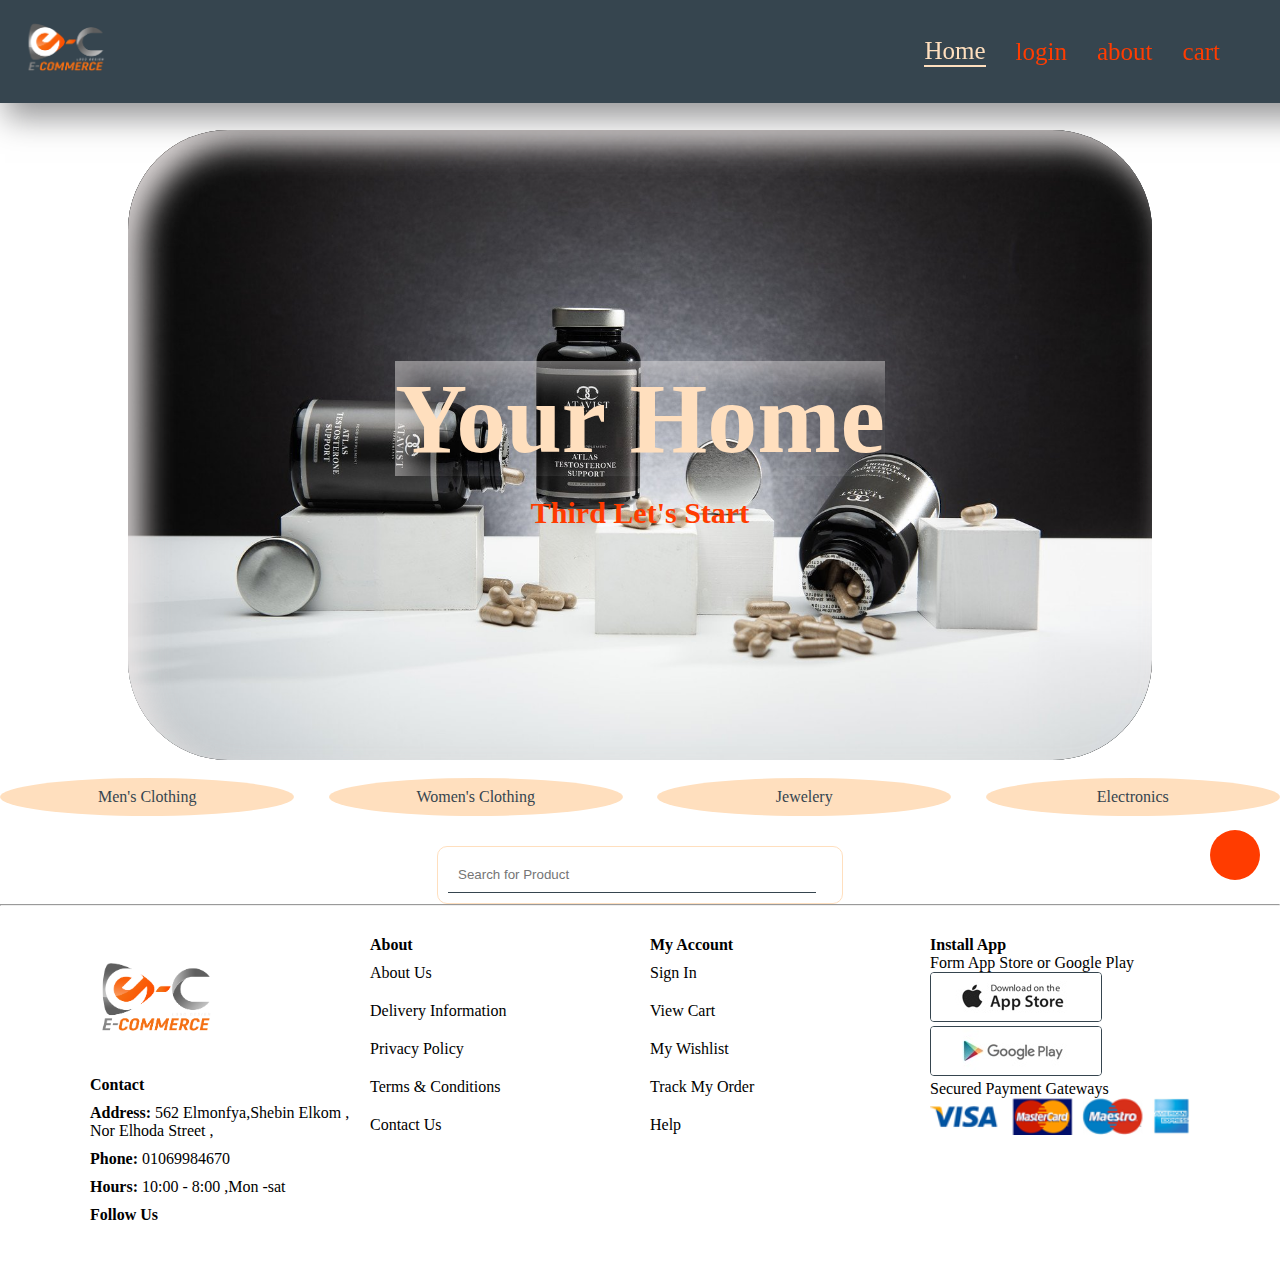
<file: index.html>
<!DOCTYPE html>
<html lang="en">
<head>
    <meta charset="UTF-8">
    <meta name="viewport" content="width=device-width, initial-scale=1.0">
    <link rel="stylesheet" href="./style.css">
    <link rel="stylesheet" href="https://cdnjs.cloudflare.com/ajax/libs/font-awesome/6.4.2/css/all.min.css"
        integrity="sha512-z3gLpd7yknf1YoNbCzqRKc4qyor8gaKU1qmn+CShxbuBusANI9QpRohGBreCFkKxLhei6S9CQXFEbbKuqLg0DA=="
        crossorigin="anonymous" referrerpolicy="no-referrer" />
    <title>Document</title>
</head>
<body>
    <div id="scrollToTop"><i class="fa-solid fa-upload"></i></div>
    <section id="header" class="">
        <div class="logo">
            <a href="#"><img src="./imges/logo.png" alt=""></a>
        </div>
        <ul id="nav">
            <li><a class="active" href="./index.html">Home</a></li>
            <li><a href="./login.html" >login</a></li>
            <li><a href="./about.html">about</a></li>
            <li class="cartPage"><a href="./cart.html">cart</a></li>
            <li class="cartNav">
                <a >
                    <i class="fa-solid fa-cart-shopping"></i>
                    <p class="countCard"></p>
                </a>
            </li>
        </ul>
    </section>
    <section id="cart" class="cart containers">
        <!-- <div class="card">
            <img src="./imges/j.jpg" alt="">
            <div class="descripion">
                <p>loooooooooo</p>
                <h4>loooooooooo</h4>
                <h3>$25</h3>
            </div>
            <div class="price">
                <p class="add">Add To Cart</p>
                <p class="remove">remove To Cart</p>
            </div> -->
        </div>
    </section>
    <section id="slider">
        <div class="containerSlide">

            <div class="slide slide1">
                <h1>Welcome</h1>
                <h3>first smile</h3>
            </div>
            
            <div class="slide slide2">

                <h1>To</h1>
                <h3>second Take a breath</h3>
            </div>
            <div class="slide slide3">

                <h1>Your Home</h1>
                <h3>Third Let's Start</h3>
            </div>
        </div>

        <div class="button container">
            <button class="incr"><i class="fa-solid fa-arrow-right"></i></button>
            <button class="desc"><i class="fa-solid fa-arrow-left"></i></button>
        </div>
    </section>
    <section id="category" class="container">
        <!-- <div class="productWord">
            Our Products
        </div> -->
        <div class="cat">
            <div class="cate cate1">
                Men's Clothing
            </div>
            <div class="cate cate2">
                Women's Clothing
            </div>
            <div class="cate cate3">
                Jewelery
            </div>
            <div class="cate cate4">
                Electronics
            </div>
        </div>
        <div class="filter">
            <input id="search"class='search' type="text"  placeholder="Search for Product">
            <label for="search"><i class="fa-solid fa-magnifying-glass"></i></label>
        </div>

    </section>

    <section id="products" class="container products">
        <!-- <div class="card">
            <img src="./imges/j.jpg" alt="">
            <p>loooooooooo</p>
            <div class="price">
                <h3>$25</h3>
                <p class="add">Add To Cart</p>
            </div>
        </div> -->
    </section>
    <hr>
    <footer id="section-p1">
        <div class="col col1">
            <img src="./imges/logo.png" class="logoFooter" alt="">
            <h4>Contact</h4>
            <p><strong>Address:</strong> 562 Elmonfya,Shebin Elkom , Nor Elhoda Street , </p>
            <p><strong>Phone:</strong> 01069984670 </p>
            <p><strong>Hours:</strong> 10:00 - 8:00 ,Mon -sat </p>
            <div class="follow">
                <h4>Follow Us </h4>
                <div class="icon">
                    <a href=""><i class="fab fa-facebook-f"></i></a>
                    <a href=""><i class="fab fa-twitter"></i></a>
                    <a href=""><i class="fab fa-instagram"></i></a>
                    <a href=""><i class="fab fa-youtube"></i></a>
                </div>
            </div>
        </div>
        
        <div class="col">
            <h4>About</h4>
            <a href="#">About Us</a>
            <a href="#">Delivery Information</a>
            <a href="#">Privacy Policy</a>
            <a href="#">Terms & Conditions</a>
            <a href="#">Contact Us</a>
        </div>
        
        
        
        <div class="col">
            <h4>My Account</h4>
            <a href="#">Sign In</a>
            <a href="#">View Cart</a>
            <a href="#">My Wishlist</a>
            <a href="#">Track My Order</a>
            <a href="#">Help</a>
        </div>
        
        <div class="col">
            <h4>Install App</h4>
            <p>Form App Store or Google Play</p>
            <div class="row">
                <img src="img/pay/app.jpg" alt="">
                <img src="img/pay/play.jpg" alt="">
            </div>
            <p>Secured Payment Gateways</p>
            <img src="img/pay/pay.png" alt="">
        
        </div>
    </footer>
    
    <script src="./script.js"></script>
</body>
</html>
</file>
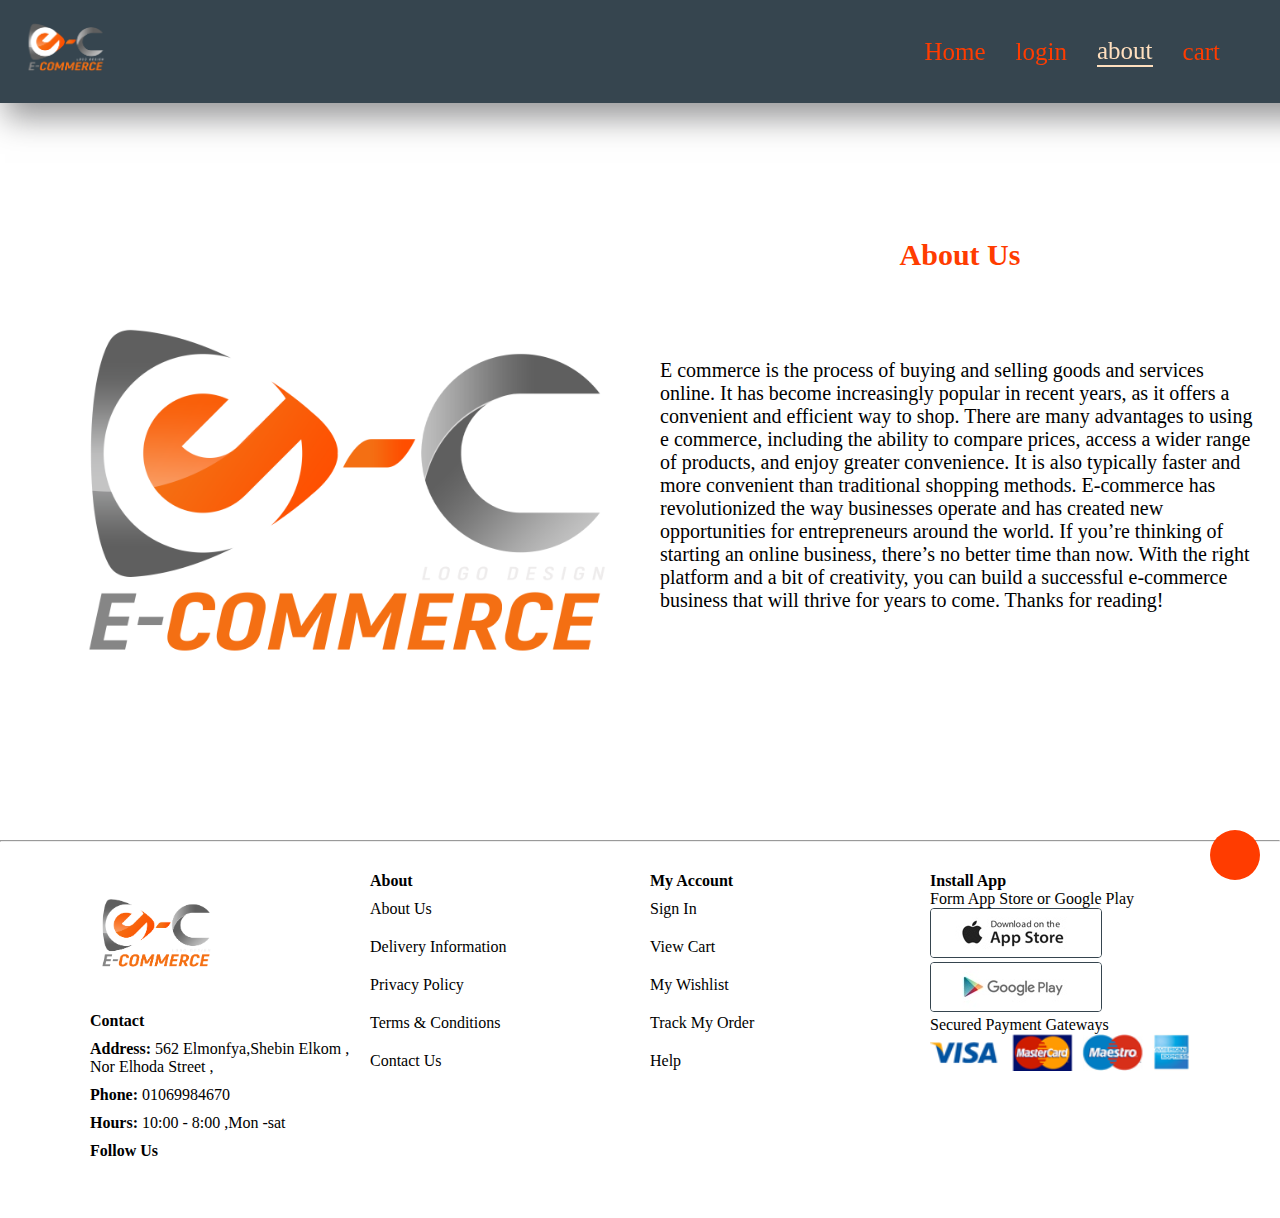
<file: about.html>
<!DOCTYPE html>
<html lang="en">
<head>
    <meta charset="UTF-8">
    <meta name="viewport" content="width=device-width, initial-scale=1.0">
    <link rel="stylesheet" href="./about.css">
    <link rel="stylesheet" href="./style.css">
    <link rel="stylesheet" href="https://cdnjs.cloudflare.com/ajax/libs/font-awesome/6.4.2/css/all.min.css"
        integrity="sha512-z3gLpd7yknf1YoNbCzqRKc4qyor8gaKU1qmn+CShxbuBusANI9QpRohGBreCFkKxLhei6S9CQXFEbbKuqLg0DA=="
        crossorigin="anonymous" referrerpolicy="no-referrer" />
    <title>Document</title>
</head>
<body>
        <div id="scrollToTop"><i class="fa-solid fa-upload"></i></div>

    <section id="header" class="">
        <div class="logo">
            <a href="./index.html"><img src="./imges/logo.png" alt=""></a>
        </div>
        <ul id="nav">
            <li><a href="./index.html">Home</a></li>
            <li><a  href="./login.html">login</a></li>
            <li><a class="active" href="./about.html">about</a></li>
            <li class="cartPage"><a href="./cart.html">cart</a></li>
            <li class="cartNav">
                <a>
                    <i class="fa-solid fa-cart-shopping"></i>
                    <p class="countCard"></p>
                </a>
            </li>
        </ul>
    </section>
    <div class="card">
                <img src="./imges/logo.png" alt="">
                <div class="about">
                    <h2>About Us</h2>
                        <p>E commerce is the process of buying and selling goods and services online. It has become increasingly popular in
                            recent
                            years, as it offers a convenient and efficient way to shop. There are many advantages to using e commerce, including
                            the
                            ability to compare prices, access a wider range of products, and enjoy greater convenience. It is also typically
                            faster
                            and more convenient than traditional shopping methods.
                            E-commerce has revolutionized the way businesses operate and has created new opportunities for entrepreneurs around
                            the
                            world. If you’re thinking of starting an online business, there’s no better time than now. With the right platform
                            and a
                            bit of creativity, you can build a successful e-commerce business that will thrive for years to come. Thanks for
                            reading!
                        </p>
                </div>
            </div>
    <hr>
    <footer id="section-p1">
        <div class="col col1">
            <img src="./imges/logo.png" class="logoFooter" alt="">
            <h4>Contact</h4>
            <p><strong>Address:</strong> 562 Elmonfya,Shebin Elkom , Nor Elhoda Street , </p>
            <p><strong>Phone:</strong> 01069984670 </p>
            <p><strong>Hours:</strong> 10:00 - 8:00 ,Mon -sat </p>
            <div class="follow">
                <h4>Follow Us </h4>
                <div class="icon">
                    <a href=""><i class="fab fa-facebook-f"></i></a>
                    <a href=""><i class="fab fa-twitter"></i></a>
                    <a href=""><i class="fab fa-instagram"></i></a>
                    <a href=""><i class="fab fa-youtube"></i></a>
                </div>
            </div>
        </div>
        
        <div class="col">
            <h4>About</h4>
            <a href="#">About Us</a>
            <a href="#">Delivery Information</a>
            <a href="#">Privacy Policy</a>
            <a href="#">Terms & Conditions</a>
            <a href="#">Contact Us</a>
        </div>
        
        
        
        <div class="col">
            <h4>My Account</h4>
            <a href="#">Sign In</a>
            <a href="#">View Cart</a>
            <a href="#">My Wishlist</a>
            <a href="#">Track My Order</a>
            <a href="#">Help</a>
        </div>
        
        <div class="col">
            <h4>Install App</h4>
            <p>Form App Store or Google Play</p>
            <div class="row">
                <img src="img/pay/app.jpg" alt="">
                <img src="img/pay/play.jpg" alt="">
            </div>
            <p>Secured Payment Gateways</p>
            <img src="img/pay/pay.png" alt="">
        
        </div>
    </footer>
    <script src="./about.js"></script>
</body>
</html>
</file>
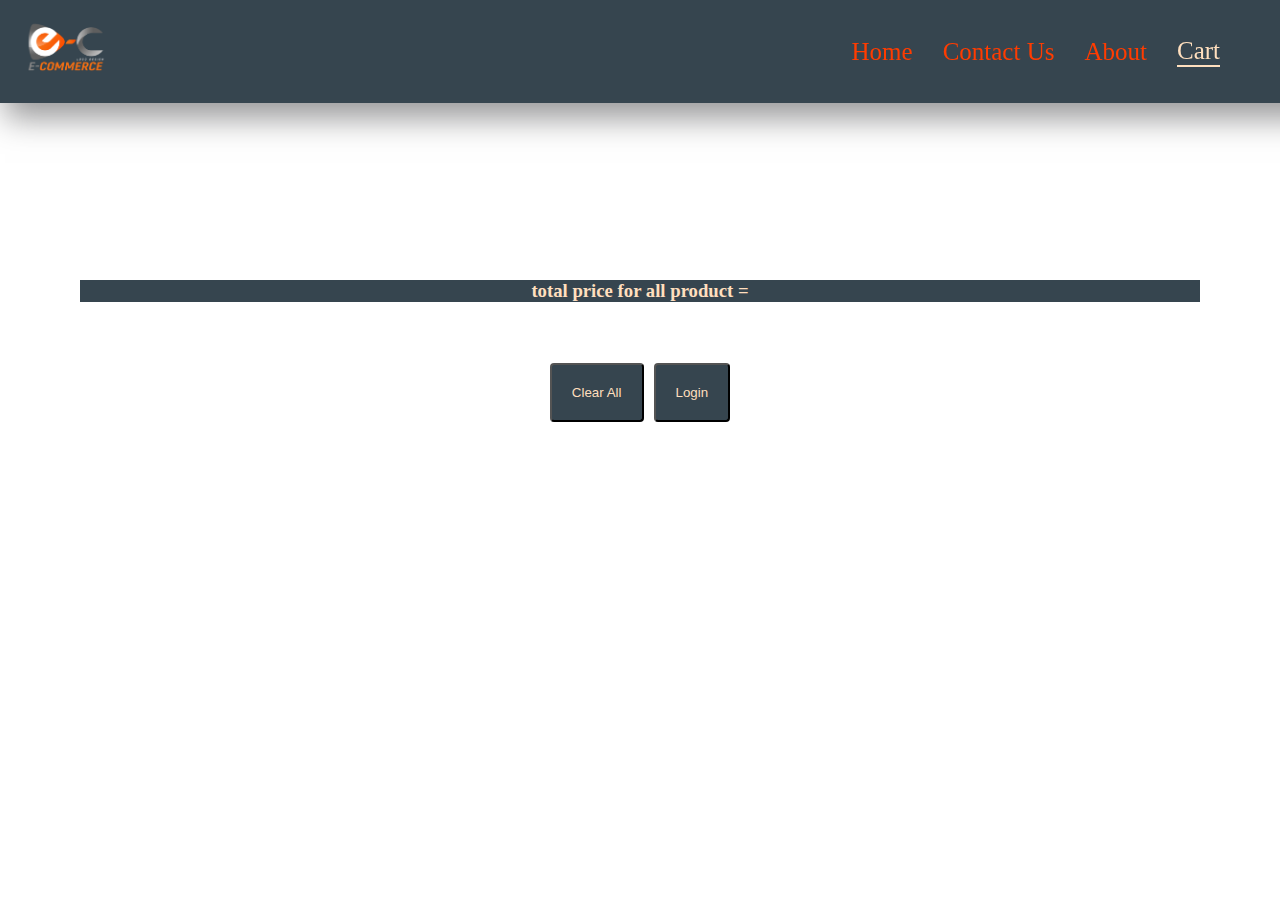
<file: cart.html>
<!DOCTYPE html>
<html lang="en">

<head>
    <meta charset="UTF-8">
    <meta name="viewport" content="width=device-width, initial-scale=1.0">
    <link rel="stylesheet" href="./style.css">
    <link rel="stylesheet" href="https://cdnjs.cloudflare.com/ajax/libs/font-awesome/6.4.2/css/all.min.css"
        integrity="sha512-z3gLpd7yknf1YoNbCzqRKc4qyor8gaKU1qmn+CShxbuBusANI9QpRohGBreCFkKxLhei6S9CQXFEbbKuqLg0DA=="
        crossorigin="anonymous" referrerpolicy="no-referrer" />
    <title>Document</title>
</head>

<body>
    
    <section id="header" class="container">
        <div class="logo">
           <a href="./index.html"> <img src="./imges/logo.png" alt=""></a>
        </div>
        <ul id="nav">
            <li><a href="./index.html">Home</a></li>
            <li><a href="./login.html">Contact Us</a></li>
            <li><a href="./about.html">About</a></li>
            <li class="cartPage"><a  class="active" href="./cart.html">Cart</a></li>
            <li class="cartNav">
                <a>
                    <i class="fa-solid fa-cart-shopping"></i>
                    <p class="countCard"></p>
                </a>
            </li>
        </ul>
    </section>
    <section id="cart" class=" containers cartpage">
        <!-- <div class="card">
            <img src="./imges/j.jpg" alt="">
            <div class="descripion">
                <p>loooooooooo</p>
                <h4>loooooooooo</h4>
                <div class="total">

                    <h3><span>price for one piece :</span>$25 </h3>
                    <h3><span>total price : </span>$25</h3>
                </div>
            </div>
            <div class="price">
                <p class="add">Add To Cart</p>
                <p class="remove">remove To Cart</p>
            </div>
        </div> -->
    </section>

    <div class="totalPriceForAll container"> 
        <h3>total price for all product =</h3>
        <div class="tp"></div>
    </div>
    <div class="containerBtn">
        <button class="clear">Clear All</button>
        <button class="login"><a href="./login.html">Login</a></button>
    </div>

    <script src="./cart.js"></script>
</body>

</html>
</file>
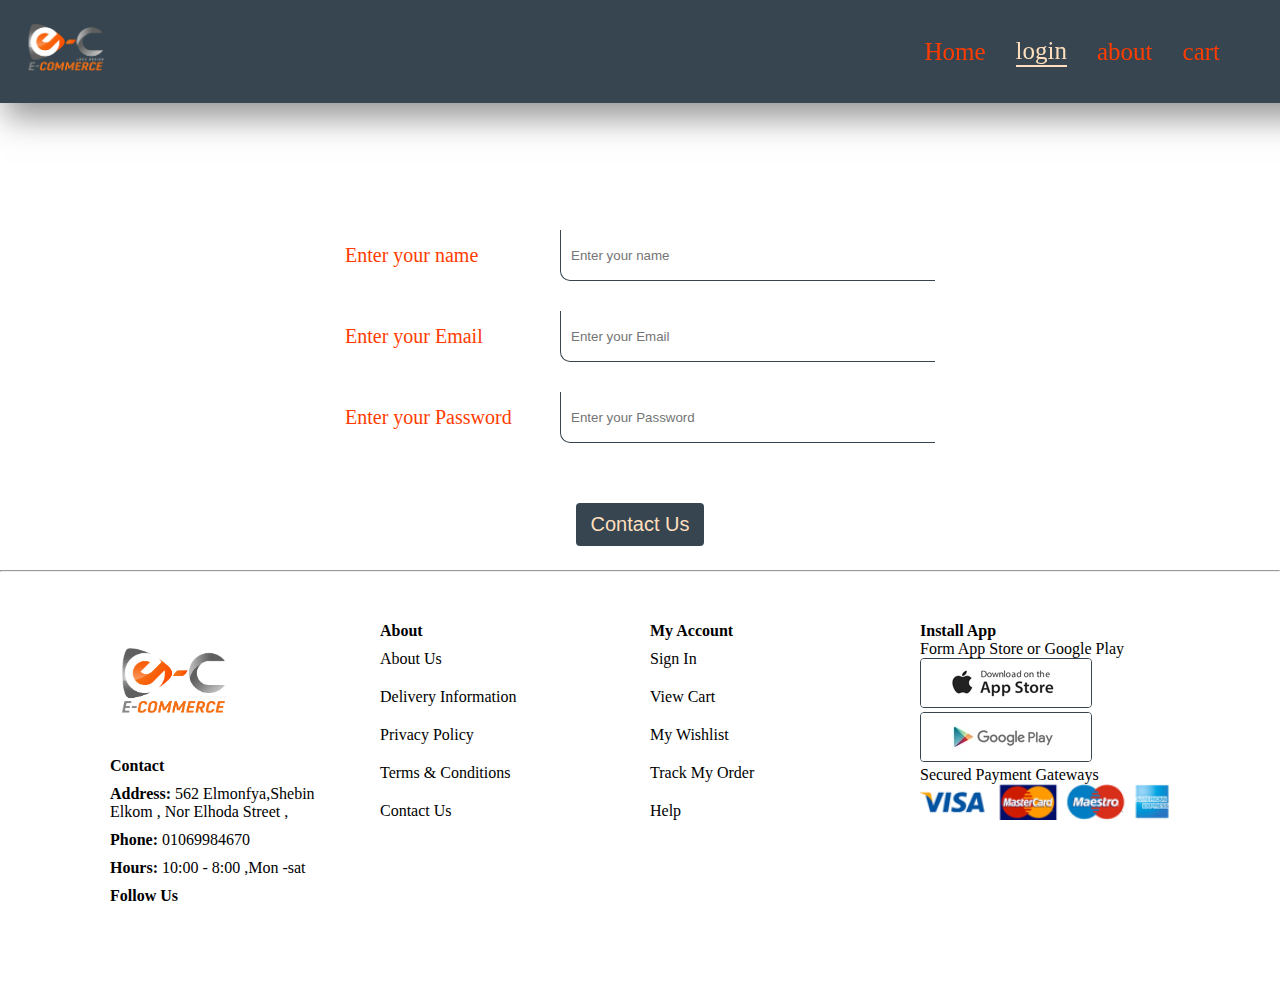
<file: login.html>
<!DOCTYPE html>
<html lang="en">

<head>
    <meta charset="UTF-8">
    <meta name="viewport" content="width=device-width, initial-scale=1.0">
    <link rel="stylesheet" href="./style.css">
    <link rel="stylesheet" href="./login.css">
    <link rel="stylesheet" href="https://cdnjs.cloudflare.com/ajax/libs/font-awesome/6.4.2/css/all.min.css"
        integrity="sha512-z3gLpd7yknf1YoNbCzqRKc4qyor8gaKU1qmn+CShxbuBusANI9QpRohGBreCFkKxLhei6S9CQXFEbbKuqLg0DA=="
        crossorigin="anonymous" referrerpolicy="no-referrer" />
    <title>Document</title>
</head>

<body>
    
        <section id="header" class="">
            <div class="logo">
                <a href="./index.html"><img src="./imges/logo.png" alt=""></a>
            </div>
            <ul id="nav">
                <li><a  href="./index.html">Home</a></li>
                <li><a class="active" href="./login.html">login</a></li>
                <li><a href="./about.html">about</a></li>
                <li class="cartPage"><a href="./cart.html">cart</a></li>
                <li class="cartNav">
                    <a>
                        <i class="fa-solid fa-cart-shopping"></i>
                        <p class="countCard"></p>
                    </a>
                </li>
            </ul>
        </section>

        <section id="form">
            <form action="./index.html" id="action">
            <div class="input">
                <label for="name">Enter your name</label>
                <input type="text" id="name" placeholder="Enter your name" name="name">
            </div>
            <div class="input">
                <label for="email">Enter your Email</label>
                <input type="text" id="email" placeholder="Enter your Email" name="email">
            </div>
            <div class="input">
                <label for="password">Enter your Password</label>
                <input type="password" id="password" placeholder="Enter your Password" name="pass">
            </div>
            <div id="error"></div>
            <button id="button">Contact Us</button>
            </section>
        </form>
        <hr>
        <footer id="section-p1">
            <div class="col col1">
                <img src="./imges/logo.png" class="logoFooter" alt="">
                <h4>Contact</h4>
                <p><strong>Address:</strong> 562 Elmonfya,Shebin Elkom , Nor Elhoda Street , </p>
                <p><strong>Phone:</strong> 01069984670 </p>
                <p><strong>Hours:</strong> 10:00 - 8:00 ,Mon -sat </p>
                <div class="follow">
                    <h4>Follow Us </h4>
                    <div class="icon">
                        <a href=""><i class="fab fa-facebook-f"></i></a>
                        <a href=""><i class="fab fa-twitter"></i></a>
                        <a href=""><i class="fab fa-instagram"></i></a>
                        <a href=""><i class="fab fa-youtube"></i></a>
                    </div>
                </div>
            </div>
        
            <div class="col">
                <h4>About</h4>
                <a href="#">About Us</a>
                <a href="#">Delivery Information</a>
                <a href="#">Privacy Policy</a>
                <a href="#">Terms & Conditions</a>
                <a href="#">Contact Us</a>
            </div>
        
        
        
            <div class="col">
                <h4>My Account</h4>
                <a href="#">Sign In</a>
                <a href="#">View Cart</a>
                <a href="#">My Wishlist</a>
                <a href="#">Track My Order</a>
                <a href="#">Help</a>
            </div>
        
            <div class="col">
                <h4>Install App</h4>
                <p>Form App Store or Google Play</p>
                <div class="row">
                    <img src="img/pay/app.jpg" alt="">
                    <img src="img/pay/play.jpg" alt="">
                </div>
                <p>Secured Payment Gateways</p>
                <img src="img/pay/pay.png" alt="">
        
            </div>
        </footer>
        <script src="./login.js"></script>
</body>
</html>
</file>
<file: style.css>
* {
    margin: 0;
    padding: 0;

}

:root {
    --main-color: #FF3C00;
    --sec-color: #36454F;
    --thi-color: #ffdfbe;
}

#container {
    padding: 20px 80px;
}

#scrollToTop {

    width: 50px;
    height: 50px;
    border-radius: 50%;
    background-color: var(--main-color);
    z-index: 1000;
    position: fixed;
    right: 20px;
    bottom: 20px;
    display: flex !important;
    justify-content: center;
    align-items: center;
}

#scrollToTop i {

    font-size: 20px;
    color: var(--sec-color);
}

#header {
    display: flex;
    justify-content: space-between;
    align-items: center;
    height: 7vh;
    background-color: var(--sec-color);
    box-shadow: 5px 15px 30px rgb(82, 81, 83, .6);
    z-index: 44;
    width: 100%;
    position: fixed;
    padding: 20px;
    top: 0;


}

#header .logo img {
    height: 10vh;

}

#nav {
    display: flex;
    justify-content: space-between;
    align-items: center;
    padding: 20px;
    /* background-color: #fff; */
}

#nav li {
    margin-right: 30px;
    list-style: none;
}

#nav li a {
    text-decoration: none;
    font-size: 25px;
    color: var(--main-color);
    transition: .3s ease;
}

#nav li a.active {

    color: var(--thi-color);


}

#nav li a.active::after {
    content: "";
    height: 2px;
    width: 100%;
    background-color: var(--thi-color);
    border: 1px solid #ccc;
    display: block;
    transition: .3s ease;
    outline: none;
    border: none;

}

#nav li a:hover::after {
    content: "";
    height: 2px;
    width: 100%;
    background-color: var(--thi-color);
    display: block;

}

#nav li:hover a {
    color: var(--thi-color);

}


/*-----------------*/
.cartNav {
    position: relative;
}

.cartNav a .countCard {
    position: absolute;
    text-align: center;
    border-radius: 50%;
    color: var(--main-color);
    width: 20px;
    top: -90%;
    font-size: 20px;
    left: 20%;
    background-color: var(--thi-color);
}

/*********slider******************/
#slider {
    display: flex;
    justify-content: center;
    flex-direction: column;
    align-items: center;
    padding-top: 10vh;
}

.containerSlide {
    display: flex;
    justify-content: center;
    width: 100%;
    position: relative;
    height: 70vh;
    overflow: visible;
    margin-top: 40px;
}

.slide {
    display: flex;
    flex-direction: column;
    justify-content: center;
    align-items: center;
    text-align: center;
    width: 80%;
    height: 100%;
    background-repeat: no-repeat;
    background-size: cover;
    text-align: center;
    color: #ccc;
    position: absolute;
    border-radius: 100px;
    box-shadow: 15px 15px 30px rgb(238, 233, 233, .9) inset;
    /* transition: .3s ease; */
}

.slide1 {

    background-image: url(./imges/luxury-phone.jpg);


}

.slide2 {
    background-image: url(./imges/j.jpg);

}

.slide3 {
    background-image: url(./imges/product.jpg);
}

.slide h1 {
    font-size: 100px;
    color: var(--thi-color);
    margin-bottom: 20px;
    box-shadow: 15px 15px 30px rgb(238, 233, 233, .5) inset;
}

.slide h3 {
    font-size: 30px;
    color: var(--main-color);
    box-shadow: 15px 15px 30px rgb(238, 233, 233, .1) inset;
}

.button button {

    position: relative;
    bottom: 100px;
    background-color: transparent;
    border: none;
    outline: none;
}

.button button i {
    font-size: 50px;

    color: var(--main-color);
}

.incr {
    transform: translateX(200%);

}

.desc {

    transform: translateX(-200%);
}


/***************category***************/

#category {
    display: flex;
    flex-direction: column;
    align-items: center;
}

#category .cat {
    width: 100%;
    display: flex;
    justify-content: space-between;
    margin-bottom: 30px;
    color: var(--sec-color);
}


#category .cat .cate {
    width: 23%;
    background-color: var(--thi-color);
    text-align: center;
    padding: 10px 0;
    border-radius: 50%;
    cursor: pointer;
    transition: .3s ease
}

#category .cat .cate:hover {

    background-color: var(--sec-color);
    color: var(--thi-color);
}

#category .filter {
    display: flex;
    justify-content: center;
    align-items: center;
    /* background-color: #FF3C00; */
    padding: 10px;
    width: 30%;
    border: 1px solid var(--thi-color);
    border-radius: 10px;
    /* position: relative; */
}

#category .filter input {
    outline: none;
    padding: 10px;
    width: 100%;
    border: none;
    border-bottom: 1px solid var(--sec-color);
}

#category .filter label {
    color: var(--main-color);
    padding: 8px;
    /* transform: translateX(-100%); */
}

#category .filter label i {
    font-size: 20px;
}


/*******************products******************/

#products {
    display: flex;
    justify-content: center;
    align-items: center;
    flex-wrap: wrap;
}

#products .card {
    display: flex;
    flex-direction: column;
    align-items: center;
    justify-content: space-between;
    width: 15%;
    padding: 20px;
    border-radius: 20px;
    background-color: var(--thi-color);
    margin: 10px;
    transition: .3s ease;


}

#products .card:hover {

    box-shadow: 15px 15px 10px rgba(53, 38, 38, 0.1);

}

#products img {
    margin-bottom: 15px;
    border-radius: 20px;
    width: 100%;
    height: 200px;
}

#products .price {
    margin-top: 15px;
    width: 100%;
    display: flex;
    flex-direction: column;
    justify-content: space-around;
    align-items: center;
}

#products .price h3 {
    margin-bottom: 10px;
    color: var(--sec-color);
}

#products .price p {
    color: var(--thi-color);
    background-color: var(--sec-color);
    padding: 15px;
    border-radius: 50%;
    cursor: pointer;
    /* width: 30px;
    height: 30px; */
}



/************************cart product********************/

.cart {
    display: none;
    position: fixed;
    background-color: rgb(157, 149, 149, .5);
    padding: 30px;
    border-radius: 20px;
    top: 0;
    z-index: 5;
    height: 100vh;
    width: 100%;
    overflow: scroll;
    /* margin-top: 20vh; */

}


#cart .card {
    display: flex;
    align-items: center;
    justify-content: space-between;
    padding: 20px;
    border-radius: 20px;
    background-color: var(--thi-color);
    transition: .3s ease;
    margin: 0 50px;
    margin-bottom: 20px;


}

#cart .card:hover {

    box-shadow: 15px 15px 10px rgba(53, 38, 38, 0.1);

}

#cart img {
    margin: 0 15px;
    border-radius: 20px;
    height: 200px;
    padding: 20px;
}

#cart .price {
    display: flex;
    flex-direction: column;
    justify-content: space-around;
    align-items: center;
    padding: 20px;
    /* width: 30%; */
}

#cart .price p {
    margin: 20px;
    color: var(--thi-color);
    background-color: var(--sec-color);
    padding: 15px;
    border-radius: 50%;
    cursor: pointer;
    text-align: center;
    width: 100%;
}

#cart .descripion {
    margin-top: 15px;
    display: flex;
    flex-direction: column-reverse;
    justify-content: space-around;
    align-items: start;
    padding: 20px;
    width: 50%;
}

#cart .descripion h3 {
    margin-bottom: 10px;
    color: var(--main-color);
    font-size: 30px;
}

#cart .descripion h4 {
    margin-bottom: 10px;
    color: var(--sec-color);
    font-size: 25px;
}

#cart .total {
    display: flex;
    justify-content: space-between;
    width: 100%;
    margin-bottom: 20px;
}

#cart .total .totalPrice {
    display: inline
}

#cart .total span {
    font-size: 22px;
    color: var(--sec-color);
}

#cart .total .quantity {
    color: var(--main-color);
}

/**************************cartpage*******************/

.cartpage {
    padding: 10vh;
    margin-top: 10vh;
}


/***************totalPrice-********************/

.totalPriceForAll {
    display: flex;
    justify-content: center;
    align-items: center;
    /* height: 10vh; */
    margin: 10px 80px;
    background-color: var(--sec-color);
    color: var(--thi-color);

}

.containerBtn {
    margin: 20px;
    padding: 20px;
    height: 100px;
    display: flex;
    justify-content: center;
    align-items: center;
}

.clear {
    padding: 20px;
    left: 50%;
    border-radius: 4px;
    background-color: var(--sec-color);
    color: var(--thi-color);
    cursor: pointer;

}

.containerBtn .login {
    padding: 20px;
    left: 50%;
    border-radius: 4px;
    background-color: var(--sec-color);
    color: var(--thi-color);
    cursor: pointer;
    color: var(--thi-color);
    margin-left: 10px;

}

.containerBtn .login a {

    color: var(--thi-color);
    text-decoration: none;

}

/******************************************************/

footer {
    display: flex;
    padding: 20px 80px;

}

footer .col {
    width: 25%;
    display: flex;
    flex-direction: column;
    margin: 10px;

}

footer .col1 p, footer .col1 h4 {

    margin-bottom: 10px;

}

footer .col a {
    text-decoration: none;
    color: #000;
    margin: 10px 10px 10px 0;
    position: relative;
}


footer .col .follow {
    display: flex;
    flex-direction: column;
}

footer .col .follow h4 {
    margin-bottom: 10px;
}

footer .col .follow i {
    color: rgb(235, 178, 71);
    margin-right: 10px;
}

footer .col .follow i:hover {
    color: var(--sec-color);
    /* margin-right: 10px; */
}

footer .col a:hover::after {
    content: '';
    width: 50%;
    height: 2px;
    background-color: var(--sec-color);
    position: absolute;
    bottom: 0;
    left: 0;
}

footer .col a:hover {
    color: var(--main-color);
}

.row img {
    border: 1px solid var(--sec-color);
    border-radius: 4px;
}

.logoFooter {
    width: 50%;
    margin-bottom: 10px;
}

/* footer .col a:hover {
  border-bottom: 1px solid black;
} */

.up {
    width: 50px;
    height: 50px;
    border-radius: 50%;
    background-color: var(--main-color);
    position: fixed;
    display: flex;
    justify-content: center;
    align-items: center;
    top: 90vh;
    right: 70px;
    z-index: 20;
}

.up i {
    font-size: 25px;
    color: #fff;
}
</file>
<file: about.css>
* {
    margin: 0;
    padding: 0;

}

:root {
    --main-color: #FF3C00;
    --sec-color: #36454F;
    --thi-color: #ffdfbe;
}

/* .container {
    padding: 20px 80px;
} */

.card {
    margin-top: 20vh;
    display: flex;
    align-items: start;
    justify-content: space-around;
    padding: 20px;

}

.card img {
    padding: 0 10px;
    width: 50%;
}

.card .about {
    font-size: 20px;
    display: flex;
    flex-direction: column;
    justify-content: space-around;
    align-items: center;
    height: 50vh;
}

.card .about h2 {
    margin-bottom: 10px;
    color: var(--main-color);
}
</file>
<file: login.css>
* {
    margin: 0;
    padding: 0;

}

:root {
    --main-color: #FF3C00;
    --sec-color: #36454F;
    --thi-color: #ffdfbe;
}

form {
    height: 30vh;
    margin-top: 20vh;
    display: flex;
    flex-direction: column;
    /* justify-content: space-around; */
    align-items: center;
    /* background-color: #FF3C00; */
    padding: 50px;
}

#form #error {
    padding: 5px;
    color: red;
}

#form .input {
    display: flex;
    justify-content: space-between;
    align-items: center;
    margin-bottom: 30px;
    width: 50%;
}

#form .input label {
    font-size: 20px;
    color: var(--main-color);
}

#form .input input {
    height: 30px;
    width: 60%;
    border: none;
    border-bottom: 1px solid var(--sec-color);
    border-left: 1px solid var(--sec-color);
    border-radius: 0 0 0 10px;
    padding: 10px;
}

#form button {
    padding: 10px 15px;
    border-radius: 4px;
    outline: none;
    border: none;
    background-color: var(--sec-color);
    color: var(--thi-color);
    font-size: 20px;
    margin: 20px 0;
}

hr {
    margin-top: 20px;
}

#form button:hover {

    background-color: var(--thi-color);
    color: var(--sec-color);
}

#section-p1 {
    margin: 20px;
}
</file>
